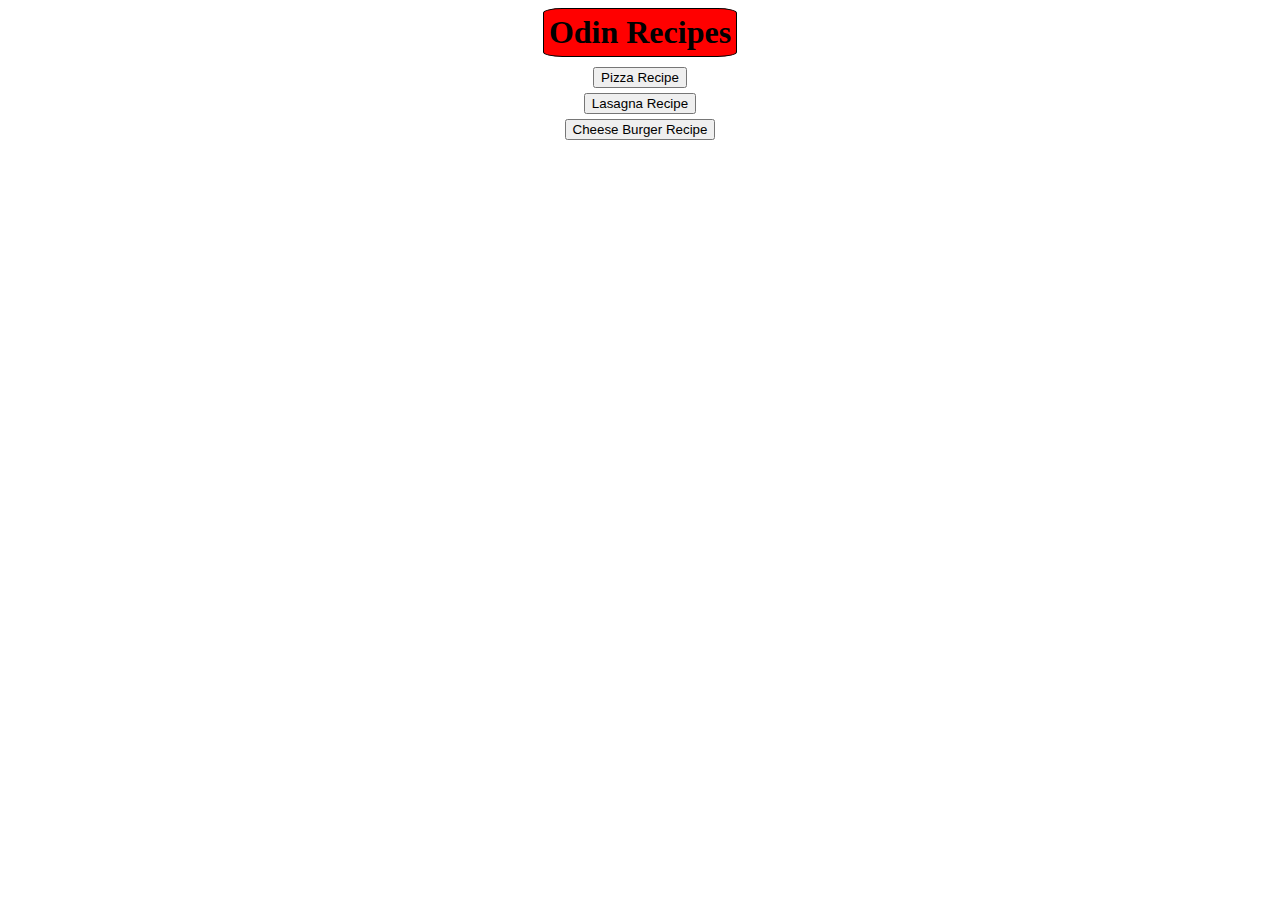
<file: index.html>
<!DOCTYPE html>
<html lang="en">
  <head>
    <link rel="stylesheet" href="styles.css"
    <meta charset="UTF 8">
    <title>Odin Recipes</title>
  </head>
  <body>
    <div class="card">
     <h1>Odin Recipes</h1>
     <ul>
      <li class="pizza"><a href="recipes/pizza.html"><button>Pizza Recipe</button></a></li>
      <li class="lasagna"><a href="recipes/lasagna.html"><button>Lasagna Recipe</button></a></li>
      <li class="burger"><a href="recipes/cheeseburger.html"><button>Cheese Burger Recipe</button></a></li>     
     </ul>
    </div>
  </body>
</html>
</file>
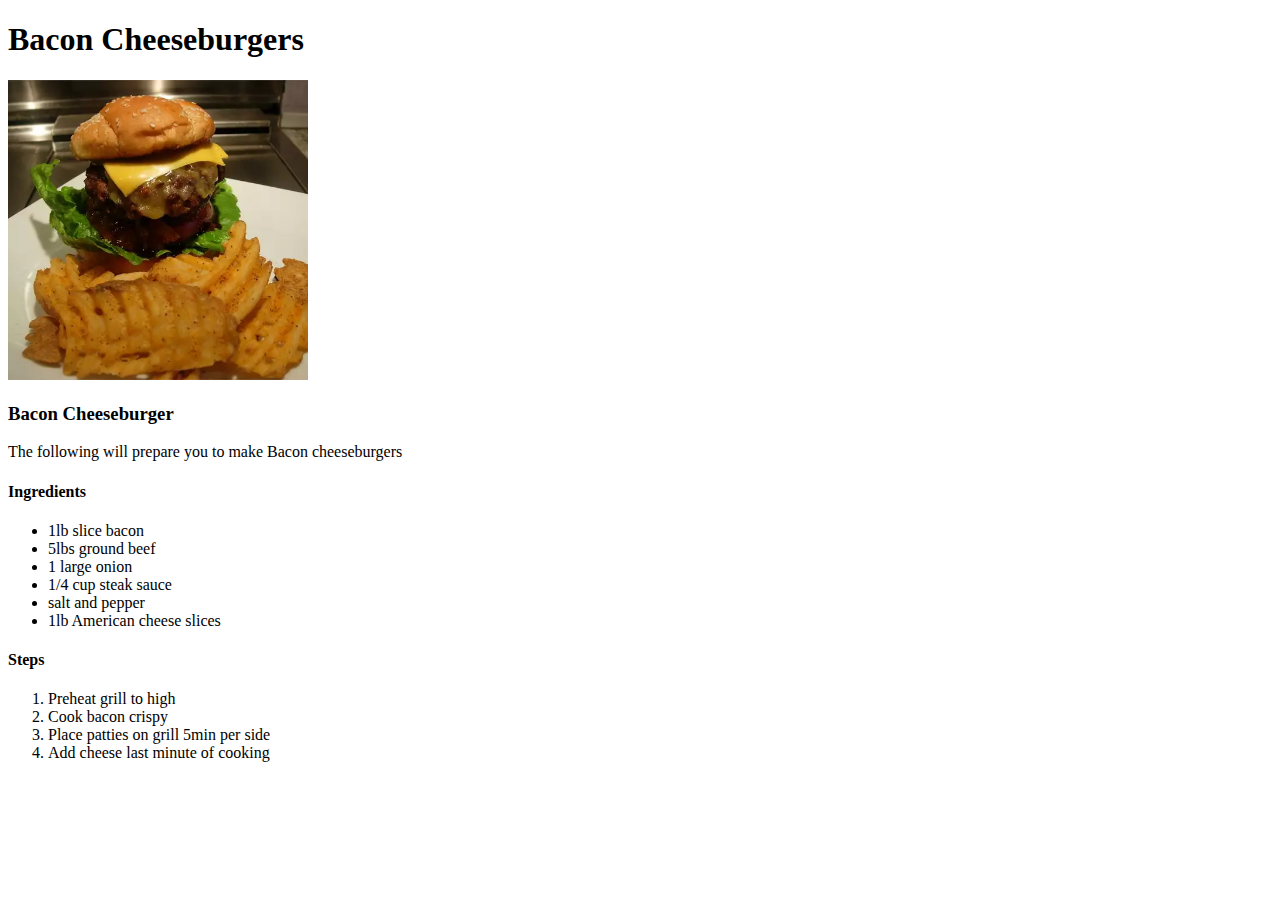
<file: recipes/cheeseburger.html>
<!DOCTYPE html>
<html lang="en">
<head>
    <meta charset="UTF-8">
    <meta name="viewport" content="width=device-width, initial-scale=1.0">
    <title>Cheese Burger Recipe</title>
</head>
<body>
    <h1>Bacon Cheeseburgers</h1>  
    <img src="../images/baconcheeseburger.jpg" alt="Picture of a big bacon cheeseburger" height="300" width="300">
    
    <h3>Bacon Cheeseburger</h3>
    <p>The following will prepare you to make Bacon cheeseburgers</p>

    <h4>Ingredients</h4>
    <ul>
        <li>1lb slice bacon</li>
        <li>5lbs ground beef</li>
        <li>1 large onion</li>
        <li>1/4 cup steak sauce</li>
        <li>salt and pepper</li>
        <li>1lb American cheese slices</li>
    </ul>
    <h4>Steps</h4>
    <ol>
        <li>Preheat grill to high</li>
        <li>Cook bacon crispy</li>
        <li>Place patties on grill 5min per side</li>
        <li>Add cheese last minute of cooking</li>
        
    </ol>
</body>
</html>
</file>
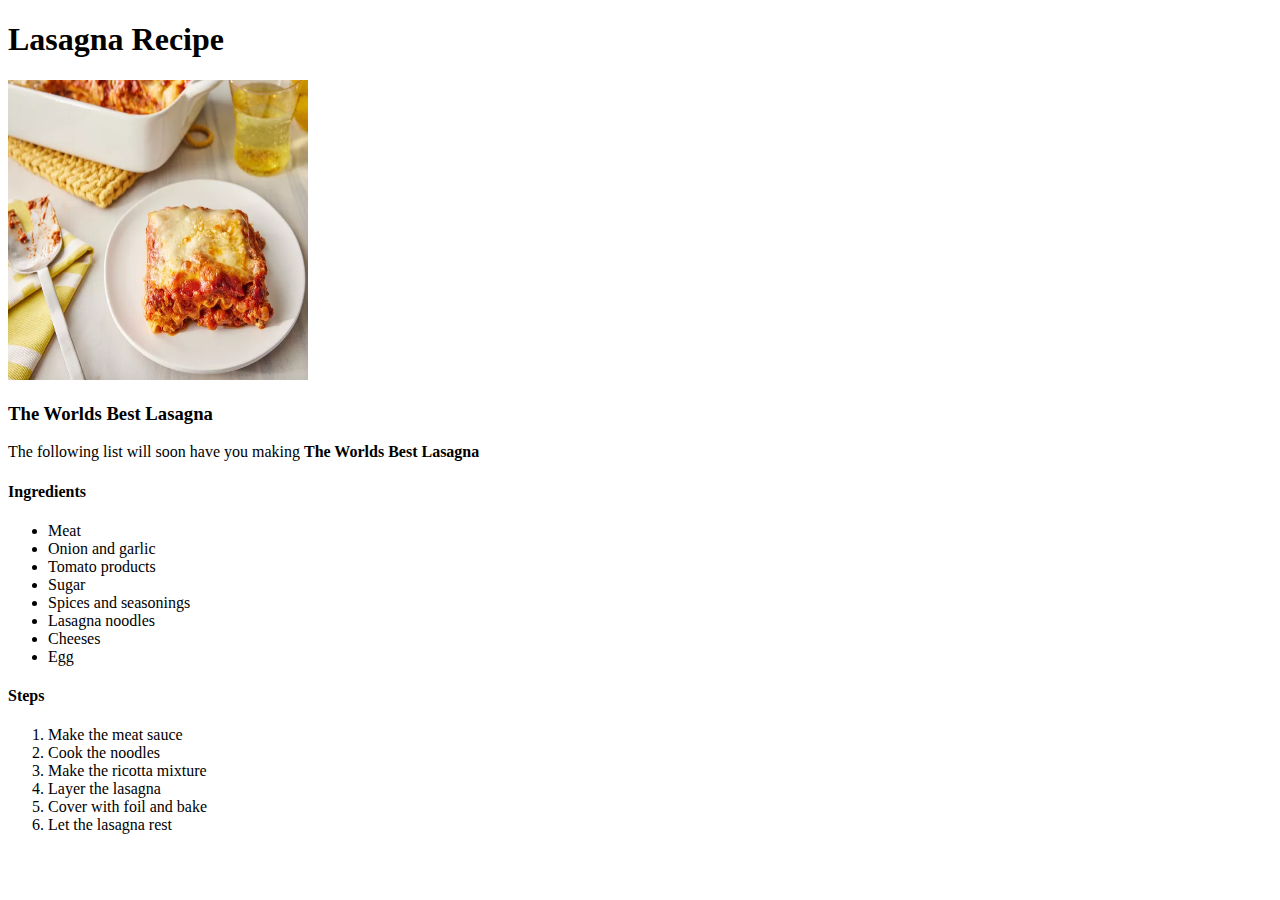
<file: recipes/lasagna.html>
<!DOCTYPE html>
<html lang="en">
  <head>
    <meta charset="UTF-8">
    <meta name="viewport" content="width=device-width, initial-scale=1.0">
    <title>Lasagna Recipe</title>
  </head>
  <body>
    <h1>Lasagna Recipe</h1> 
    <img src="../images/lasagna.jpg" alt="The worlds best lasagna" height="300" width="300">
    <h3>The Worlds Best Lasagna</h3>
      <p>The following list will soon have you making <strong>The Worlds Best Lasagna</strong></p>
     <h4>Ingredients</h4> 
      <ul>
        <li>Meat</li>
        <li>Onion and garlic</li>
        <li>Tomato products</li>
        <li>Sugar</li>
        <li>Spices and seasonings</li>
        <li>Lasagna noodles</li>
        <li>Cheeses</li>
        <li>Egg</li>
      </ul>
      <h4>Steps</h4>
      <ol>
        <li>Make the meat sauce</li>
        <li>Cook the noodles</li>
        <li>Make the ricotta mixture</li>
        <li>Layer the lasagna</li>
        <li>Cover with foil and bake</li>
        <li>Let the lasagna rest</li>
      </ol>
  </html>
</file>
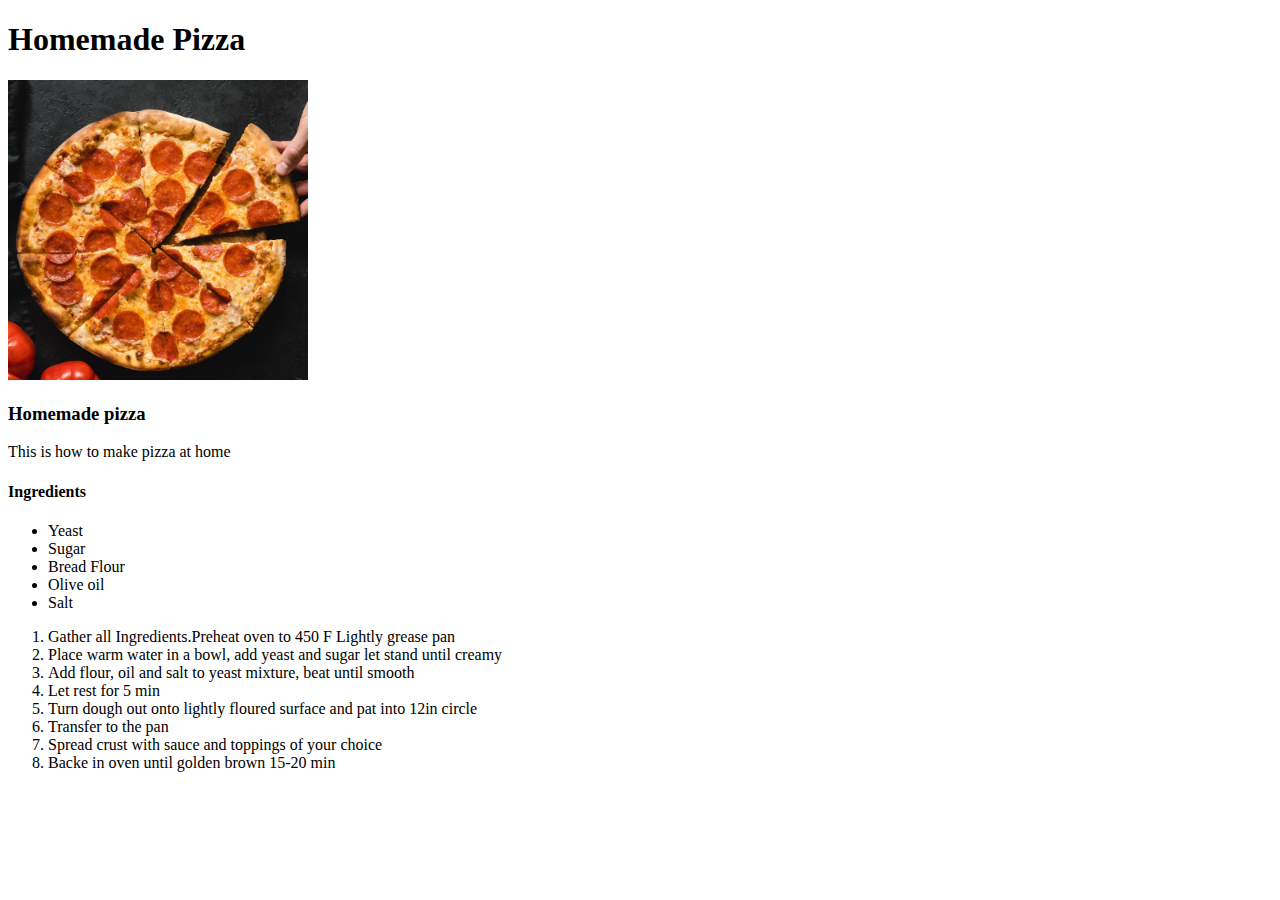
<file: recipes/pizza.html>
<!DOCTYPE html>
<html lang="en">
<head>
    <meta charset="UTF-8">
    <meta name="viewport" content="width=device-width, initial-scale=1.0">
    <title>Homemade Pizza</title>
</head>
<body>
    <h1>Homemade Pizza</h1>
    <img src="../images/pizza2.jpg" alt="Picture of Homemade pizza" height="300" width="300">

    <h3>Homemade pizza</h3>
    <p>This is how to make pizza at home</p>

    <h4>Ingredients</h4>
    <ul>
        <li>Yeast</li>
        <li>Sugar</li>
        <li>Bread Flour</li>
        <li>Olive oil</li>
        <li>Salt</li>
    </ul>
    <ol>
        <li>Gather all Ingredients.Preheat oven to 450 F Lightly grease pan</li>
        <li>Place warm water in a bowl, add yeast and sugar let stand until creamy</li>
        <li>Add flour, oil and salt to yeast mixture, beat until smooth</li>
        <li>Let rest for 5 min</li>
        <li>Turn dough out onto lightly floured surface and pat into 12in circle</li>
        <li>Transfer to the pan</li>
        <li>Spread crust with sauce and toppings of your choice</li>
        <li>Backe in oven until golden brown 15-20 min</li>
    </ol> 
</body>
</html>
</file>
<file: styles.css>
body {
    font-family: 'Times New Roman', Times, serif;
    text-align: center;
    display: block;
}

ul {
    list-style-type: none;
    margin: auto 5px;
    padding: 5px;
}

.pizza {
    display: block;
    margin: 5px;
}

.lasagna {
    display: block;
    margin: 5px;
}

.burger {
    display: block;
    margin: 5px;
}


h1 {
    color: black;
    background-color: red;
    display: inline-block;
    margin: auto 5px;
    padding: 5px 5px;
    border: 1px solid black;
    border-radius: 10%;
}
</file>
